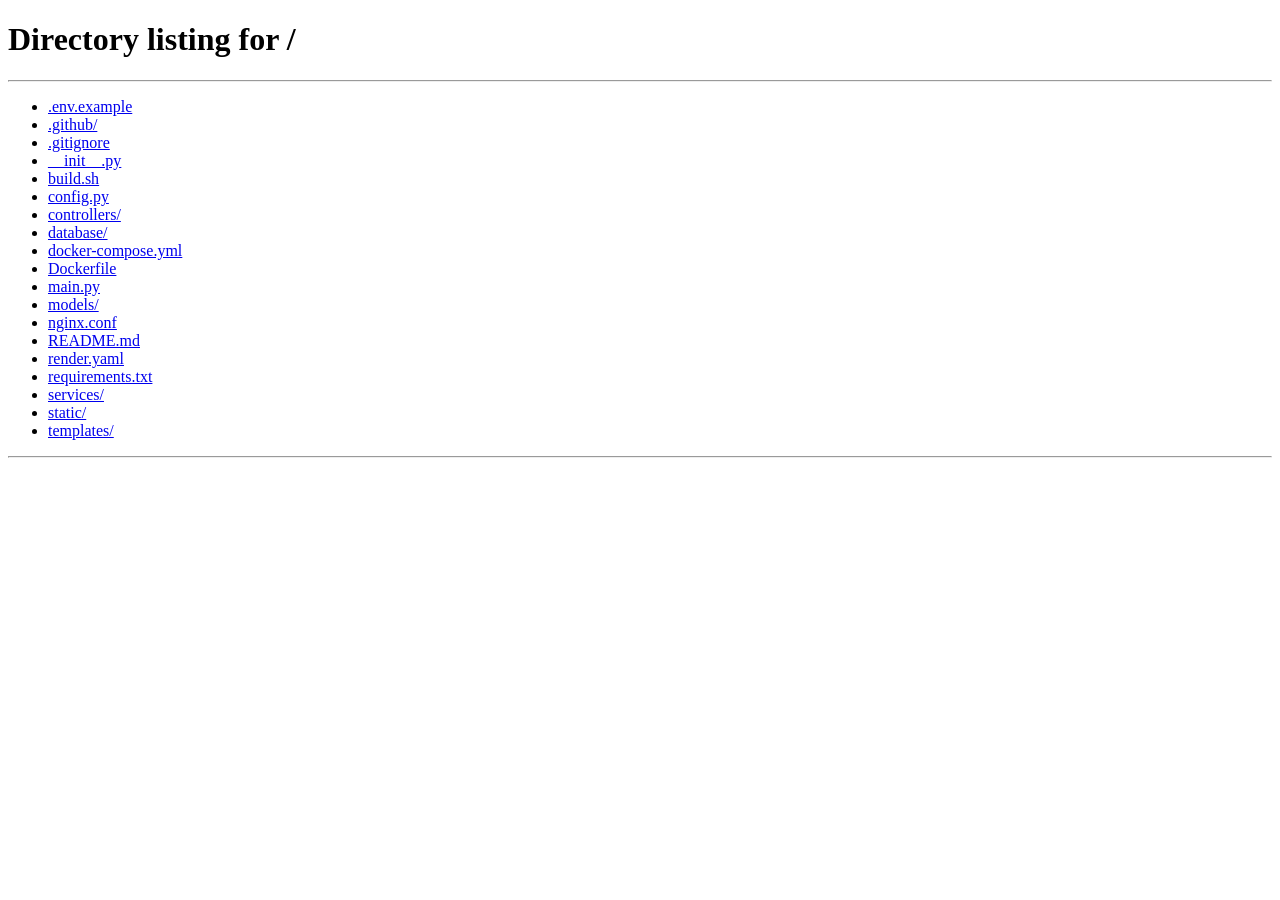
<file: templates/account.html>
<!DOCTYPE html>
<html lang="ar" dir="rtl">

<head>
    <meta charset="UTF-8">
    <meta name="viewport" content="width=device-width, initial-scale=1.0">
    <title>حسابي - HommeIN</title>
    <link
        href="https://fonts.googleapis.com/css2?family=Inter:wght@400;500;600;700;800&family=Outfit:wght@400;500;600;700;800&display=swap"
        rel="stylesheet">
    <link rel="stylesheet" href="/static/css/main.css">
</head>

<body>
    <header class="header">
        <div class="container">
            <nav class="nav">
                <a href="/" class="logo">HommeIN</a>
                <ul class="nav-links">
                    <li><a href="/" class="nav-link">الرئيسية</a></li>
                    <li><a href="/products" class="nav-link">المنتجات</a></li>
                    <li><a href="/cart" class="nav-link" style="position: relative;">
                            السلة
                            <span id="cart-badge" class="cart-badge" style="display: none;">0</span>
                        </a></li>
                </ul>
                <div id="auth-buttons" class="flex gap-2"></div>
            </nav>
        </div>
    </header>

    <main class="container" style="padding: 3rem 0;">
        <h1>حسابي</h1>

        <div style="display: grid; grid-template-columns: 250px 1fr; gap: 2rem; margin-top: 2rem;">
            <!-- Sidebar -->
            <div class="card" style="height: fit-content;">
                <div id="user-info"
                    style="margin-bottom: 1.5rem; padding-bottom: 1.5rem; border-bottom: 1px solid rgba(255,255,255,0.1);">
                </div>
                <button onclick="Auth.logout()" class="btn btn-outline" style="width: 100%;">تسجيل الخروج</button>
            </div>

            <!-- Orders -->
            <div>
                <h2>طلباتي</h2>
                <div id="orders-list"></div>
            </div>
        </div>
    </main>

    <script src="/static/js/api.js"></script>
    <script src="/static/js/auth.js"></script>
    <script src="/static/js/cart.js"></script>
    <script>
        async function loadAccount() {
            if (!Auth.isLoggedIn()) {
                alert('يجب تسجيل الدخول');
                window.location.href = '/';
                return;
            }

            const user = Auth.getStoredUser();
            document.getElementById('user-info').innerHTML = `
                <h3>${user.full_name || user.username}</h3>
                <p style="color: var(--text-secondary);">${user.email}</p>
            `;

            // Load orders
            try {
                const orders = await api.getOrders();
                const ordersList = document.getElementById('orders-list');

                if (orders.length === 0) {
                    ordersList.innerHTML = '<p style="color: var(--text-secondary);">لا توجد طلبات</p>';
                    return;
                }

                ordersList.innerHTML = orders.map(order => `
                    <div class="card" style="margin-bottom: 1rem;">
                        <div class="flex" style="justify-content: space-between; align-items: start;">
                            <div>
                                <h4>طلب #${order.order_number}</h4>
                                <p style="color: var(--text-secondary);">${formatDate(order.created_at)}</p>
                                <p class="price">${formatPrice(order.total_amount)}</p>
                            </div>
                            <span class="badge badge-${getStatusColor(order.status)}">${getStatusText(order.status)}</span>
                        </div>
                        <div style="margin-top: 1rem; padding-top: 1rem; border-top: 1px solid rgba(255,255,255,0.1);">
                            <p><strong>العنوان:</strong> ${order.shipping_address}, ${order.shipping_city}</p>
                            <p><strong>الهاتف:</strong> ${order.phone}</p>
                        </div>
                    </div>
                `).join('');
            } catch (error) {
                console.error('Failed to load orders:', error);
            }
        }

        function getStatusColor(status) {
            const colors = {
                pending: 'warning',
                confirmed: 'info',
                processing: 'info',
                shipped: 'primary',
                delivered: 'success',
                cancelled: 'error',
            };
            return colors[status] || 'info';
        }

        function getStatusText(status) {
            const texts = {
                pending: 'معلقة',
                confirmed: 'مؤكدة',
                processing: 'قيد المعالجة',
                shipped: 'تم الشحن',
                delivered: 'تم التوصيل',
                cancelled: 'ملغي',
            };
            return texts[status] || status;
        }

        document.addEventListener('DOMContentLoaded', async () => {
            await cart.loadCart();
            await loadAccount();
        });
    </script>
</body>

</html>
</file>
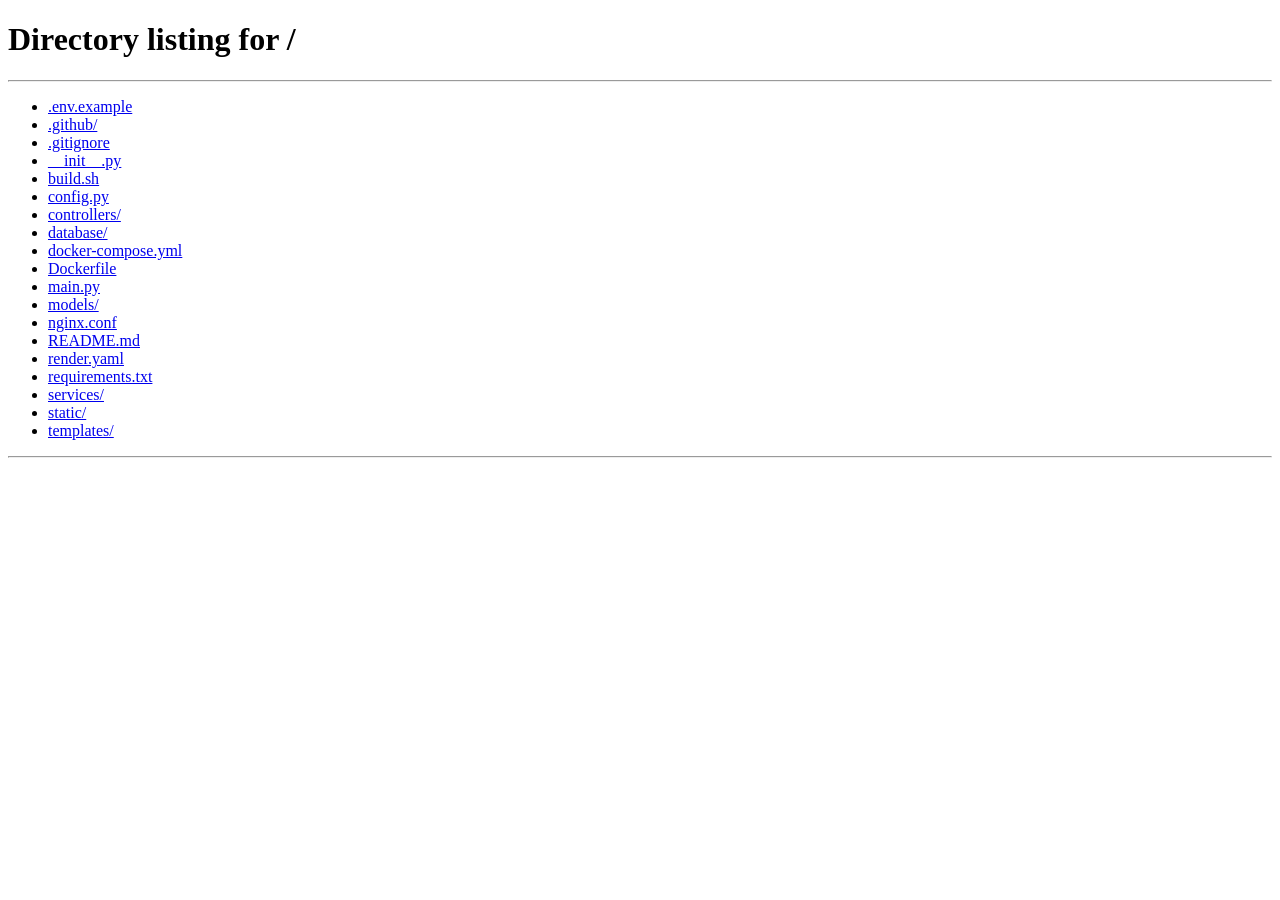
<file: templates/admin.html>
<!DOCTYPE html>
<html lang="ar" dir="rtl">

<head>
    <meta charset="UTF-8">
    <meta name="viewport" content="width=device-width, initial-scale=1.0">
    <title>لوحة الإدارة - HommeIN</title>
    <link rel="preconnect" href="https://fonts.googleapis.com">
    <link rel="preconnect" href="https://fonts.gstatic.com" crossorigin>
    <link
        href="https://fonts.googleapis.com/css2?family=Inter:wght@400;500;600;700;800&family=Outfit:wght@400;500;600;700;800&display=swap"
        rel="stylesheet">
    <link rel="stylesheet" href="/static/css/main.css">
    <style>
        .admin-container {
            display: grid;
            grid-template-columns: 250px 1fr;
            min-height: 100vh;
            gap: 2rem;
            padding: 2rem;
        }

        .admin-sidebar {
            background: var(--bg-secondary);
            border-radius: var(--radius-lg);
            padding: var(--space-lg);
            height: fit-content;
            position: sticky;
            top: 2rem;
        }

        .admin-nav {
            list-style: none;
        }

        .admin-nav li {
            margin-bottom: var(--space-sm);
        }

        .admin-nav button {
            width: 100%;
            text-align: right;
            padding: var(--space-md);
            background: transparent;
            border: none;
            color: var(--text-secondary);
            cursor: pointer;
            border-radius: var(--radius-md);
            transition: all var(--transition-fast);
            font-size: 1rem;
        }

        .admin-nav button:hover,
        .admin-nav button.active {
            background: var(--primary);
            color: white;
        }

        .admin-content {
            background: var(--bg-secondary);
            border-radius: var(--radius-lg);
            padding: var(--space-xl);
        }

        .admin-section {
            display: none;
        }

        .admin-section.active {
            display: block;
        }

        .stats-grid {
            display: grid;
            grid-template-columns: repeat(auto-fit, minmax(250px, 1fr));
            gap: var(--space-lg);
            margin-bottom: var(--space-2xl);
        }

        .stat-card {
            background: linear-gradient(135deg, var(--primary) 0%, var(--primary-dark) 100%);
            padding: var(--space-lg);
            border-radius: var(--radius-lg);
            color: white;
        }

        .stat-value {
            font-size: 2.5rem;
            font-weight: 800;
            margin-bottom: var(--space-sm);
        }

        .stat-label {
            font-size: 0.875rem;
            opacity: 0.9;
        }

        .data-table {
            width: 100%;
            border-collapse: collapse;
            margin-top: var(--space-lg);
        }

        .data-table th,
        .data-table td {
            padding: var(--space-md);
            text-align: right;
            border-bottom: 1px solid rgba(255, 255, 255, 0.1);
        }

        .data-table th {
            background: var(--bg-card);
            font-weight: 600;
            color: var(--text-primary);
        }

        .data-table tr:hover {
            background: rgba(99, 102, 241, 0.1);
        }

        .action-buttons {
            display: flex;
            gap: var(--space-sm);
        }

        .product-form {
            display: grid;
            grid-template-columns: repeat(2, 1fr);
            gap: var(--space-lg);
        }

        .product-form .form-group.full-width {
            grid-column: 1 / -1;
        }

        .product-image-preview {
            width: 100%;
            max-width: 300px;
            height: 300px;
            object-fit: cover;
            border-radius: var(--radius-md);
            margin-top: var(--space-md);
        }
    </style>
</head>

<body>
    <div class="admin-container">
        <!-- Sidebar -->
        <aside class="admin-sidebar">
            <h2 style="margin-bottom: var(--space-xl); color: var(--primary);">لوحة الإدارة</h2>
            <ul class="admin-nav">
                <li><button onclick="showSection('dashboard')" class="active">لوحة المعلومات</button></li>
                <li><button onclick="showSection('products')">إدارة المنتجات</button></li>
                <li><button onclick="showSection('orders')">الطلبات</button></li>
                <li><button onclick="showSection('categories')">التصنيفات</button></li>
            </ul>
            <button onclick="window.location.href='/'" class="btn btn-outline"
                style="width: 100%; margin-top: var(--space-xl);">
                العودة للموقع
            </button>
        </aside>

        <!-- Main Content -->
        <main class="admin-content">
            <!-- Dashboard Section -->
            <section id="dashboard" class="admin-section active">
                <h1>لوحة المعلومات</h1>
                <div class="stats-grid">
                    <div class="stat-card">
                        <div class="stat-value" id="total-products">0</div>
                        <div class="stat-label">إجمالي المنتجات</div>
                    </div>
                    <div class="stat-card"
                        style="background: linear-gradient(135deg, var(--secondary) 0%, var(--secondary-dark) 100%);">
                        <div class="stat-value" id="total-orders">0</div>
                        <div class="stat-label">إجمالي الطلبات</div>
                    </div>
                    <div class="stat-card"
                        style="background: linear-gradient(135deg, var(--success) 0%, #059669 100%);">
                        <div class="stat-value" id="pending-orders">0</div>
                        <div class="stat-label">الطلبات المعلقة</div>
                    </div>
                </div>

                <h3>الطلبات الأخيرة</h3>
                <table class="data-table">
                    <thead>
                        <tr>
                            <th>رقم الطلب</th>
                            <th>العميل</th>
                            <th>المبلغ</th>
                            <th>الحالة</th>
                            <th>التاريخ</th>
                        </tr>
                    </thead>
                    <tbody id="recent-orders"></tbody>
                </table>
            </section>

            <!-- Products Section -->
            <section id="products" class="admin-section">
                <div class="flex"
                    style="justify-content: space-between; align-items: center; margin-bottom: var(--space-xl);">
                    <h1>إدارة المنتجات</h1>
                    <button onclick="showAddProductForm()" class="btn btn-primary">إضافة منتج جديد</button>
                </div>

                <!-- Add/Edit Product Form -->
                <div id="product-form-container" style="display: none; margin-bottom: var(--space-2xl);">
                    <h3 id="form-title">إضافة منتج جديد</h3>
                    <form id="product-form" class="product-form">
                        <input type="hidden" id="product-id">

                        <div class="form-group">
                            <label class="form-label">اسم المنتج *</label>
                            <input type="text" id="product-name" class="form-input" required>
                        </div>

                        <div class="form-group">
                            <label class="form-label">SKU</label>
                            <input type="text" id="product-sku" class="form-input">
                        </div>

                        <div class="form-group">
                            <label class="form-label">السعر *</label>
                            <input type="number" id="product-price" class="form-input" step="0.01" required>
                        </div>

                        <div class="form-group">
                            <label class="form-label">سعر التخفيض</label>
                            <input type="number" id="product-sale-price" class="form-input" step="0.01">
                        </div>

                        <div class="form-group">
                            <label class="form-label">الكمية المتوفرة *</label>
                            <input type="number" id="product-stock" class="form-input" required>
                        </div>

                        <div class="form-group">
                            <label class="form-label">التصنيف</label>
                            <select id="product-category" class="form-select"></select>
                        </div>

                        <div class="form-group">
                            <label class="form-label">العلامة التجارية</label>
                            <input type="text" id="product-brand" class="form-input">
                        </div>

                        <div class="form-group">
                            <label class="form-label">متوفر</label>
                            <select id="product-available" class="form-select">
                                <option value="true">نعم</option>
                                <option value="false">لا</option>
                            </select>
                        </div>

                        <div class="form-group full-width">
                            <label class="form-label">الوصف</label>
                            <textarea id="product-description" class="form-textarea" rows="4"></textarea>
                        </div>

                        <div class="form-group">
                            <label class="form-label">صورة المنتج</label>
                            <div style="margin-bottom: var(--space-md);">
                                <label
                                    style="display: flex; align-items: center; gap: var(--space-sm); margin-bottom: var(--space-sm);">
                                    <input type="radio" name="image-type" value="url" checked
                                        onchange="toggleImageInput()">
                                    <span>رابط الصورة</span>
                                </label>
                                <label style="display: flex; align-items: center; gap: var(--space-sm);">
                                    <input type="radio" name="image-type" value="upload" onchange="toggleImageInput()">
                                    <span>تحميل صورة (PNG, JPG)</span>
                                </label>
                            </div>

                            <div id="url-input-container">
                                <input type="url" id="product-image" class="form-input"
                                    placeholder="https://example.com/image.jpg">
                            </div>

                            <div id="upload-input-container" style="display: none;">
                                <input type="file" id="product-image-file" class="form-input"
                                    accept=".jpg,.jpeg,.png,.gif,.webp">
                                <button type="button" onclick="uploadImage()" class="btn btn-outline"
                                    style="margin-top: var(--space-sm);">رفع الصورة</button>
                                <div id="upload-progress"
                                    style="display: none; margin-top: var(--space-sm); color: var(--info);">جاري
                                    الرفع...</div>
                            </div>

                            <img id="image-preview" class="product-image-preview" style="display: none;">
                        </div>

                        <div class="form-group">
                            <label class="form-label">المقاسات (مفصولة بفاصلة)</label>
                            <input type="text" id="product-sizes" class="form-input" placeholder="S,M,L,XL">
                        </div>

                        <div class="form-group full-width">
                            <label class="form-label">الألوان (مفصولة بفاصلة)</label>
                            <input type="text" id="product-colors" class="form-input" placeholder="أسود,أبيض,أزرق">
                        </div>

                        <div class="form-group full-width">
                            <div class="flex gap-2">
                                <button type="submit" class="btn btn-primary">حفظ</button>
                                <button type="button" onclick="hideProductForm()" class="btn btn-outline">إلغاء</button>
                            </div>
                        </div>
                    </form>
                </div>

                <!-- Products Table -->
                <table class="data-table">
                    <thead>
                        <tr>
                            <th>الصورة</th>
                            <th>الاسم</th>
                            <th>السعر</th>
                            <th>الكمية</th>
                            <th>الحالة</th>
                            <th>الإجراءات</th>
                        </tr>
                    </thead>
                    <tbody id="products-table"></tbody>
                </table>
            </section>

            <!-- Orders Section -->
            <section id="orders" class="admin-section">
                <h1>إدارة الطلبات</h1>

                <div class="flex gap-2" style="margin-bottom: var(--space-lg);">
                    <button onclick="filterOrders('all')" class="btn btn-outline">الكل</button>
                    <button onclick="filterOrders('pending')" class="btn btn-outline">معلقة</button>
                    <button onclick="filterOrders('confirmed')" class="btn btn-outline">مؤكدة</button>
                    <button onclick="filterOrders('shipped')" class="btn btn-outline">تم الشحن</button>
                    <button onclick="filterOrders('delivered')" class="btn btn-outline">تم التوصيل</button>
                </div>

                <table class="data-table">
                    <thead>
                        <tr>
                            <th>رقم الطلب</th>
                            <th>العميل</th>
                            <th>المبلغ</th>
                            <th>الحالة</th>
                            <th>التاريخ</th>
                            <th>الإجراءات</th>
                        </tr>
                    </thead>
                    <tbody id="orders-table"></tbody>
                </table>
            </section>

            <!-- Categories Section -->
            <section id="categories" class="admin-section">
                <div class="flex"
                    style="justify-content: space-between; align-items: center; margin-bottom: var(--space-xl);">
                    <h1>إدارة التصنيفات</h1>
                    <button onclick="showAddCategoryForm()" class="btn btn-primary">إضافة تصنيف</button>
                </div>

                <div id="category-form-container" style="display: none; margin-bottom: var(--space-2xl);">
                    <h3>إضافة تصنيف جديد</h3>
                    <form id="category-form">
                        <div class="form-group">
                            <label class="form-label">اسم التصنيف *</label>
                            <input type="text" id="category-name" class="form-input" required>
                        </div>
                        <div class="form-group">
                            <label class="form-label">الوصف</label>
                            <textarea id="category-description" class="form-textarea" rows="3"></textarea>
                        </div>
                        <div class="form-group">
                            <label class="form-label">رابط الصورة</label>
                            <input type="url" id="category-image" class="form-input">
                        </div>
                        <div class="flex gap-2">
                            <button type="submit" class="btn btn-primary">حفظ</button>
                            <button type="button" onclick="hideCategoryForm()" class="btn btn-outline">إلغاء</button>
                        </div>
                    </form>
                </div>

                <div id="categories-list" class="grid grid-3"></div>
            </section>
        </main>
    </div>

    <script src="/static/js/api.js"></script>
    <script src="/static/js/auth.js"></script>
    <script src="/static/js/cart.js"></script>
    <script src="/static/js/admin.js"></script>
</body>

</html>
</file>
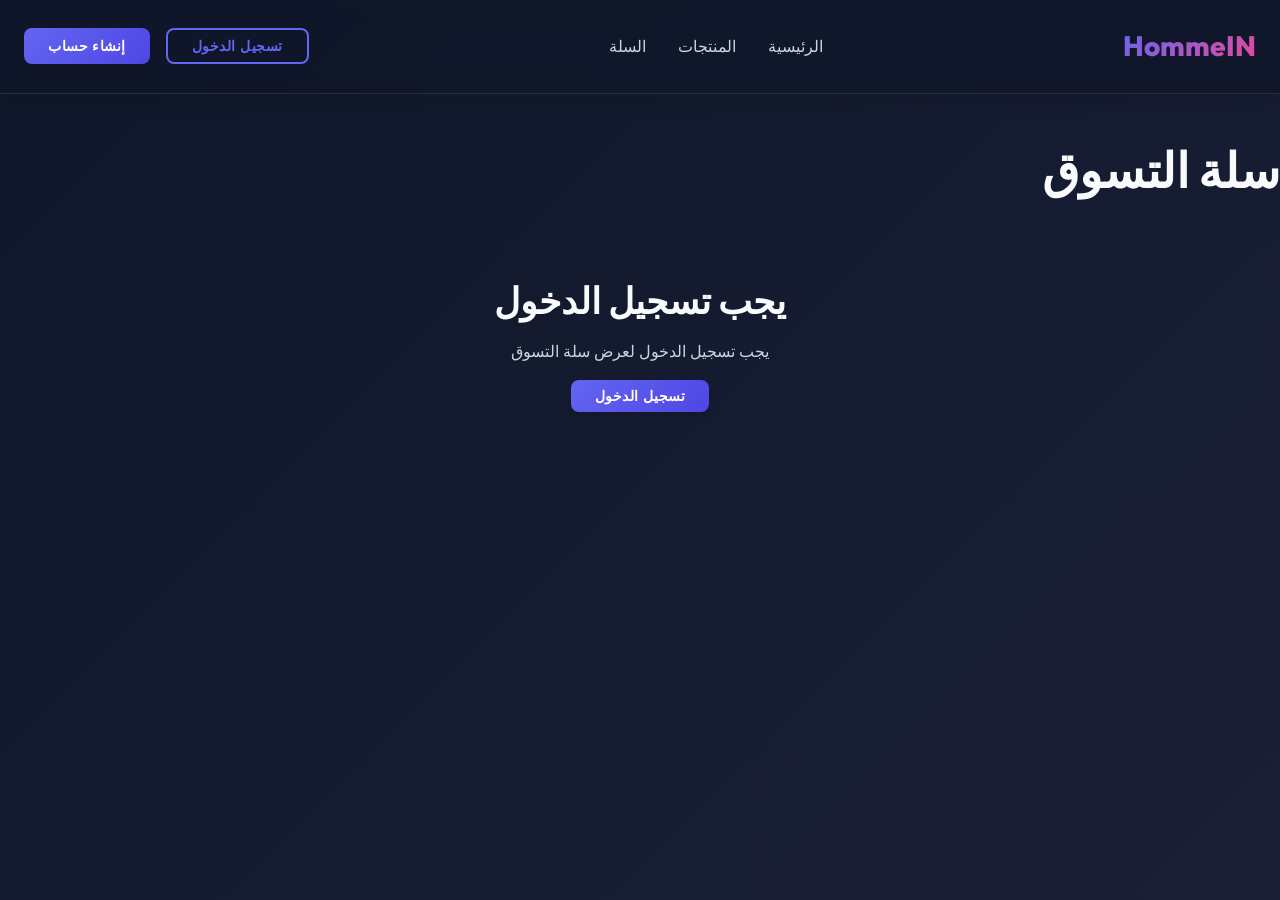
<file: templates/cart.html>
<!DOCTYPE html>
<html lang="ar" dir="rtl">

<head>
    <meta charset="UTF-8">
    <meta name="viewport" content="width=device-width, initial-scale=1.0">
    <title>السلة - HommeIN</title>
    <link
        href="https://fonts.googleapis.com/css2?family=Inter:wght@400;500;600;700;800&family=Outfit:wght@400;500;600;700;800&display=swap"
        rel="stylesheet">
    <link rel="stylesheet" href="/static/css/main.css">
</head>

<body>
    <header class="header">
        <div class="container">
            <nav class="nav">
                <a href="/" class="logo">HommeIN</a>
                <ul class="nav-links">
                    <li><a href="/" class="nav-link">الرئيسية</a></li>
                    <li><a href="/products" class="nav-link">المنتجات</a></li>
                    <li><a href="/cart" class="nav-link" style="position: relative;">
                            السلة
                            <span id="cart-badge" class="cart-badge" style="display: none;">0</span>
                        </a></li>
                </ul>
                <div id="auth-buttons" class="flex gap-2"></div>
            </nav>
        </div>
    </header>

    <main class="container" style="padding: 3rem 0;">
        <h1>سلة التسوق</h1>

        <div id="cart-content" style="display: grid; grid-template-columns: 2fr 1fr; gap: 2rem; margin-top: 2rem;">
            <!-- Cart Items -->
            <div>
                <div id="cart-items"></div>
            </div>

            <!-- Cart Summary -->
            <div>
                <div class="card" style="position: sticky; top: 2rem;">
                    <h3>ملخص الطلب</h3>
                    <div
                        style="margin: 1.5rem 0; padding: 1.5rem 0; border-top: 1px solid rgba(255,255,255,0.1); border-bottom: 1px solid rgba(255,255,255,0.1);">
                        <div class="flex" style="justify-content: space-between; margin-bottom: 0.5rem;">
                            <span>عدد المنتجات:</span>
                            <span id="items-count">0</span>
                        </div>
                        <div class="flex"
                            style="justify-content: space-between; font-size: 1.5rem; font-weight: 700; color: var(--primary-light);">
                            <span>الإجمالي:</span>
                            <span id="cart-total">0 جنيه</span>
                        </div>
                    </div>
                    <button onclick="proceedToCheckout()" class="btn btn-primary" style="width: 100%;">إتمام
                        الطلب</button>
                    <button onclick="cart.clearCart(); location.reload();" class="btn btn-outline"
                        style="width: 100%; margin-top: 0.5rem;">تفريغ السلة</button>
                </div>
            </div>
        </div>

        <div id="empty-cart" style="display: none; text-align: center; padding: 4rem 0;">
            <h2>السلة فارغة</h2>
            <p style="color: var(--text-secondary); margin: 1rem 0;">لم تقم بإضافة أي منتجات بعد</p>
            <a href="/products" class="btn btn-primary">تصفح المنتجات</a>
        </div>
    </main>

    <script src="/static/js/api.js"></script>
    <script src="/static/js/auth.js"></script>
    <script src="/static/js/cart.js"></script>
    <script>
        async function loadCart() {
            if (!Auth.isLoggedIn()) {
                document.getElementById('cart-content').style.display = 'none';
                document.getElementById('empty-cart').innerHTML = `
                    <h2>يجب تسجيل الدخول</h2>
                    <p style="color: var(--text-secondary); margin: 1rem 0;">يجب تسجيل الدخول لعرض سلة التسوق</p>
                    <button onclick="showLoginModal()" class="btn btn-primary">تسجيل الدخول</button>
                `;
                document.getElementById('empty-cart').style.display = 'block';
                return;
            }

            const cartData = await cart.loadCart();

            if (cartData.items.length === 0) {
                document.getElementById('cart-content').style.display = 'none';
                document.getElementById('empty-cart').style.display = 'block';
                return;
            }

            document.getElementById('cart-content').style.display = 'grid';
            document.getElementById('empty-cart').style.display = 'none';

            const itemsContainer = document.getElementById('cart-items');
            itemsContainer.innerHTML = cartData.items.map(item => `
                <div class="card" style="margin-bottom: 1rem;">
                    <div class="flex gap-2">
                        <img src="${item.product_image || 'https://via.placeholder.com/100'}" style="width: 100px; height: 100px; object-fit: cover; border-radius: var(--radius-md);">
                        <div style="flex: 1;">
                            <h4>${item.product_name}</h4>
                            ${item.size ? `<p class="card-text">المقاس: ${item.size}</p>` : ''}
                            ${item.color ? `<p class="card-text">اللون: ${item.color}</p>` : ''}
                            <p class="price">${formatPrice(item.price)}</p>
                        </div>
                        <div style="display: flex; flex-direction: column; align-items: flex-end; justify-content: space-between;">
                            <button onclick="cart.removeItem(${item.id}); location.reload();" class="btn-icon">&times;</button>
                            <div class="flex gap-1" style="align-items: center;">
                                <button onclick="updateQuantity(${item.id}, ${item.quantity - 1})" class="btn btn-outline" style="padding: 0.25rem 0.75rem;">-</button>
                                <span style="padding: 0 1rem; font-weight: 600;">${item.quantity}</span>
                                <button onclick="updateQuantity(${item.id}, ${item.quantity + 1})" class="btn btn-outline" style="padding: 0.25rem 0.75rem;">+</button>
                            </div>
                            <p style="font-weight: 700; color: var(--primary-light);">${formatPrice(item.subtotal)}</p>
                        </div>
                    </div>
                </div>
            `).join('');

            document.getElementById('items-count').textContent = cartData.items_count;
            document.getElementById('cart-total').textContent = formatPrice(cartData.total);
        }

        async function updateQuantity(itemId, newQuantity) {
            if (newQuantity < 1) return;
            await cart.updateItem(itemId, newQuantity);
            await loadCart();
        }

        function proceedToCheckout() {
            window.location.href = '/checkout';
        }

        document.addEventListener('DOMContentLoaded', loadCart);
    </script>
</body>

</html>
</file>
<file: static/css/main.css>
:root {
  /* Colors - Modern palette */
  --primary: #6366f1;
  --primary-dark: #4f46e5;
  --primary-light: #818cf8;
  --secondary: #ec4899;
  --secondary-dark: #db2777;
  --accent: #f59e0b;
  
  /* Neutrals */
  --bg-primary: #0f172a;
  --bg-secondary: #1e293b;
  --bg-card: #334155;
  --text-primary: #f8fafc;
  --text-secondary: #cbd5e1;
  --text-muted: #94a3b8;
  
  /* Status colors */
  --success: #10b981;
  --warning: #f59e0b;
  --error: #ef4444;
  --info: #3b82f6;
  
  /* Spacing */
  --space-xs: 0.25rem;
  --space-sm: 0.5rem;
  --space-md: 1rem;
  --space-lg: 1.5rem;
  --space-xl: 2rem;
  --space-2xl: 3rem;
  --space-3xl: 4rem;
  
  /* Typography */
  --font-sans: 'Inter', -apple-system, BlinkMacSystemFont, 'Segoe UI', sans-serif;
  --font-display: 'Outfit', var(--font-sans);
  
  /* Shadows */
  --shadow-sm: 0 1px 2px 0 rgba(0, 0, 0, 0.05);
  --shadow-md: 0 4px 6px -1px rgba(0, 0, 0, 0.1);
  --shadow-lg: 0 10px 15px -3px rgba(0, 0, 0, 0.1);
  --shadow-xl: 0 20px 25px -5px rgba(0, 0, 0, 0.1);
  --shadow-glow: 0 0 20px rgba(99, 102, 241, 0.3);
  
  /* Border radius */
  --radius-sm: 0.375rem;
  --radius-md: 0.5rem;
  --radius-lg: 0.75rem;
  --radius-xl: 1rem;
  --radius-full: 9999px;
  
  /* Transitions */
  --transition-fast: 150ms cubic-bezier(0.4, 0, 0.2, 1);
  --transition-base: 300ms cubic-bezier(0.4, 0, 0.2, 1);
  --transition-slow: 500ms cubic-bezier(0.4, 0, 0.2, 1);
}

/* Reset & Base */
* {
  margin: 0;
  padding: 0;
  box-sizing: border-box;
}

html {
  font-size: 16px;
  scroll-behavior: smooth;
}

body {
  font-family: var(--font-sans);
  background: linear-gradient(135deg, var(--bg-primary) 0%, #1a1f35 100%);
  color: var(--text-primary);
  line-height: 1.6;
  min-height: 100vh;
}

/* Typography */
h1, h2, h3, h4, h5, h6 {
  font-family: var(--font-display);
  font-weight: 700;
  line-height: 1.2;
  margin-bottom: var(--space-md);
}

h1 { font-size: 3rem; }
h2 { font-size: 2.25rem; }
h3 { font-size: 1.875rem; }
h4 { font-size: 1.5rem; }
h5 { font-size: 1.25rem; }
h6 { font-size: 1rem; }

p {
  margin-bottom: var(--space-md);
  color: var(--text-secondary);
}

a {
  color: var(--primary-light);
  text-decoration: none;
  transition: color var(--transition-fast);
}

a:hover {
  color: var(--primary);
}

/* Container */
.container {
  max-width: 1280px;
  margin: 0 auto;
  padding: 0 var(--space-lg);
}

/* Header/Navigation */
.header {
  background: rgba(15, 23, 42, 0.8);
  backdrop-filter: blur(10px);
  border-bottom: 1px solid rgba(255, 255, 255, 0.1);
  position: sticky;
  top: 0;
  z-index: 1000;
  box-shadow: var(--shadow-lg);
}

.nav {
  display: flex;
  align-items: center;
  justify-content: space-between;
  padding: var(--space-lg) 0;
}

.logo {
  font-family: var(--font-display);
  font-size: 1.75rem;
  font-weight: 800;
  background: linear-gradient(135deg, var(--primary) 0%, var(--secondary) 100%);
  -webkit-background-clip: text;
  -webkit-text-fill-color: transparent;
  background-clip: text;
}

.nav-links {
  display: flex;
  gap: var(--space-xl);
  list-style: none;
  align-items: center;
}

.nav-link {
  color: var(--text-secondary);
  font-weight: 500;
  transition: all var(--transition-fast);
  position: relative;
}

.nav-link:hover {
  color: var(--text-primary);
  transform: translateY(-2px);
}

.nav-link::after {
  content: '';
  position: absolute;
  bottom: -4px;
  left: 0;
  width: 0;
  height: 2px;
  background: linear-gradient(90deg, var(--primary), var(--secondary));
  transition: width var(--transition-base);
}

.nav-link:hover::after {
  width: 100%;
}

/* Buttons */
.btn {
  display: inline-flex;
  align-items: center;
  justify-content: center;
  gap: var(--space-sm);
  padding: var(--space-sm) var(--space-lg);
  border: none;
  border-radius: var(--radius-md);
  font-weight: 600;
  font-size: 0.875rem;
  cursor: pointer;
  transition: all var(--transition-base);
  text-transform: uppercase;
  letter-spacing: 0.5px;
}

.btn-primary {
  background: linear-gradient(135deg, var(--primary) 0%, var(--primary-dark) 100%);
  color: white;
  box-shadow: var(--shadow-md);
}

.btn-primary:hover {
  transform: translateY(-2px);
  box-shadow: var(--shadow-xl), var(--shadow-glow);
}

.btn-secondary {
  background: linear-gradient(135deg, var(--secondary) 0%, var(--secondary-dark) 100%);
  color: white;
  box-shadow: var(--shadow-md);
}

.btn-secondary:hover {
  transform: translateY(-2px);
  box-shadow: var(--shadow-xl);
}

.btn-outline {
  background: transparent;
  border: 2px solid var(--primary);
  color: var(--primary);
}

.btn-outline:hover {
  background: var(--primary);
  color: white;
}

.btn-icon {
  padding: var(--space-sm);
  border-radius: var(--radius-full);
  background: var(--bg-card);
  color: var(--text-primary);
}

.btn-icon:hover {
  background: var(--primary);
  transform: scale(1.1);
}

/* Cards */
.card {
  background: rgba(51, 65, 85, 0.5);
  backdrop-filter: blur(10px);
  border: 1px solid rgba(255, 255, 255, 0.1);
  border-radius: var(--radius-lg);
  padding: var(--space-lg);
  box-shadow: var(--shadow-lg);
  transition: all var(--transition-base);
}

.card:hover {
  transform: translateY(-4px);
  box-shadow: var(--shadow-xl);
  border-color: rgba(99, 102, 241, 0.3);
}

.card-product {
  overflow: hidden;
  cursor: pointer;
}

.card-product img {
  width: 100%;
  height: 300px;
  object-fit: cover;
  border-radius: var(--radius-md);
  transition: transform var(--transition-slow);
}

.card-product:hover img {
  transform: scale(1.05);
}

.card-body {
  padding: var(--space-md) 0;
}

.card-title {
  font-size: 1.125rem;
  font-weight: 600;
  margin-bottom: var(--space-sm);
  color: var(--text-primary);
}

.card-text {
  color: var(--text-secondary);
  font-size: 0.875rem;
}

/* Grid System */
.grid {
  display: grid;
  gap: var(--space-lg);
}

.grid-2 { grid-template-columns: repeat(2, 1fr); }
.grid-3 { grid-template-columns: repeat(3, 1fr); }
.grid-4 { grid-template-columns: repeat(4, 1fr); }

@media (max-width: 1024px) {
  .grid-4 { grid-template-columns: repeat(3, 1fr); }
}

@media (max-width: 768px) {
  .grid-3, .grid-4 { grid-template-columns: repeat(2, 1fr); }
}

@media (max-width: 480px) {
  .grid-2, .grid-3, .grid-4 { grid-template-columns: 1fr; }
}

/* Forms */
.form-group {
  margin-bottom: var(--space-lg);
}

.form-label {
  display: block;
  margin-bottom: var(--space-sm);
  font-weight: 500;
  color: var(--text-primary);
}

.form-input,
.form-select,
.form-textarea {
  width: 100%;
  padding: var(--space-md);
  background: var(--bg-card);
  border: 1px solid rgba(255, 255, 255, 0.1);
  border-radius: var(--radius-md);
  color: var(--text-primary);
  font-family: var(--font-sans);
  font-size: 1rem;
  transition: all var(--transition-fast);
}

.form-input:focus,
.form-select:focus,
.form-textarea:focus {
  outline: none;
  border-color: var(--primary);
  box-shadow: 0 0 0 3px rgba(99, 102, 241, 0.1);
}

/* Badge */
.badge {
  display: inline-flex;
  align-items: center;
  padding: var(--space-xs) var(--space-sm);
  border-radius: var(--radius-full);
  font-size: 0.75rem;
  font-weight: 600;
  text-transform: uppercase;
}

.badge-primary { background: var(--primary); color: white; }
.badge-success { background: var(--success); color: white; }
.badge-warning { background: var(--warning); color: white; }
.badge-error { background: var(--error); color: white; }

/* Price */
.price {
  font-size: 1.5rem;
  font-weight: 700;
  color: var(--primary-light);
}

.price-old {
  font-size: 1rem;
  color: var(--text-muted);
  text-decoration: line-through;
  margin-left: var(--space-sm);
}

/* Loading Spinner */
.spinner {
  width: 40px;
  height: 40px;
  border: 4px solid rgba(99, 102, 241, 0.1);
  border-top-color: var(--primary);
  border-radius: 50%;
  animation: spin 1s linear infinite;
}

@keyframes spin {
  to { transform: rotate(360deg); }
}

/* Animations */
@keyframes fadeIn {
  from { opacity: 0; transform: translateY(20px); }
  to { opacity: 1; transform: translateY(0); }
}

.fade-in {
  animation: fadeIn var(--transition-base) ease-out;
}

/* Utilities */
.text-center { text-align: center; }
.text-right { text-align: right; }
.mt-1 { margin-top: var(--space-sm); }
.mt-2 { margin-top: var(--space-md); }
.mt-3 { margin-top: var(--space-lg); }
.mb-1 { margin-bottom: var(--space-sm); }
.mb-2 { margin-bottom: var(--space-md); }
.mb-3 { margin-bottom: var(--space-lg); }
.flex { display: flex; }
.flex-center { display: flex; align-items: center; justify-content: center; }
.gap-1 { gap: var(--space-sm); }
.gap-2 { gap: var(--space-md); }
.gap-3 { gap: var(--space-lg); }

/* Cart Badge */
.cart-badge {
  position: absolute;
  top: -8px;
  right: -8px;
  background: var(--secondary);
  color: white;
  border-radius: var(--radius-full);
  width: 20px;
  height: 20px;
  display: flex;
  align-items: center;
  justify-content: center;
  font-size: 0.75rem;
  font-weight: 700;
}

/* Footer */
.footer {
  background: var(--bg-secondary);
  border-top: 1px solid rgba(255, 255, 255, 0.1);
  padding: var(--space-3xl) 0 var(--space-xl);
  margin-top: var(--space-3xl);
}

.footer-grid {
  display: grid;
  grid-template-columns: repeat(auto-fit, minmax(250px, 1fr));
  gap: var(--space-2xl);
  margin-bottom: var(--space-2xl);
}

.footer-section h4 {
  margin-bottom: var(--space-md);
  color: var(--text-primary);
}

.footer-links {
  list-style: none;
}

.footer-links li {
  margin-bottom: var(--space-sm);
}

.footer-links a {
  color: var(--text-secondary);
  transition: color var(--transition-fast);
}

.footer-links a:hover {
  color: var(--primary-light);
}

.footer-bottom {
  text-align: center;
  padding-top: var(--space-xl);
  border-top: 1px solid rgba(255, 255, 255, 0.1);
  color: var(--text-muted);
}
</file>
